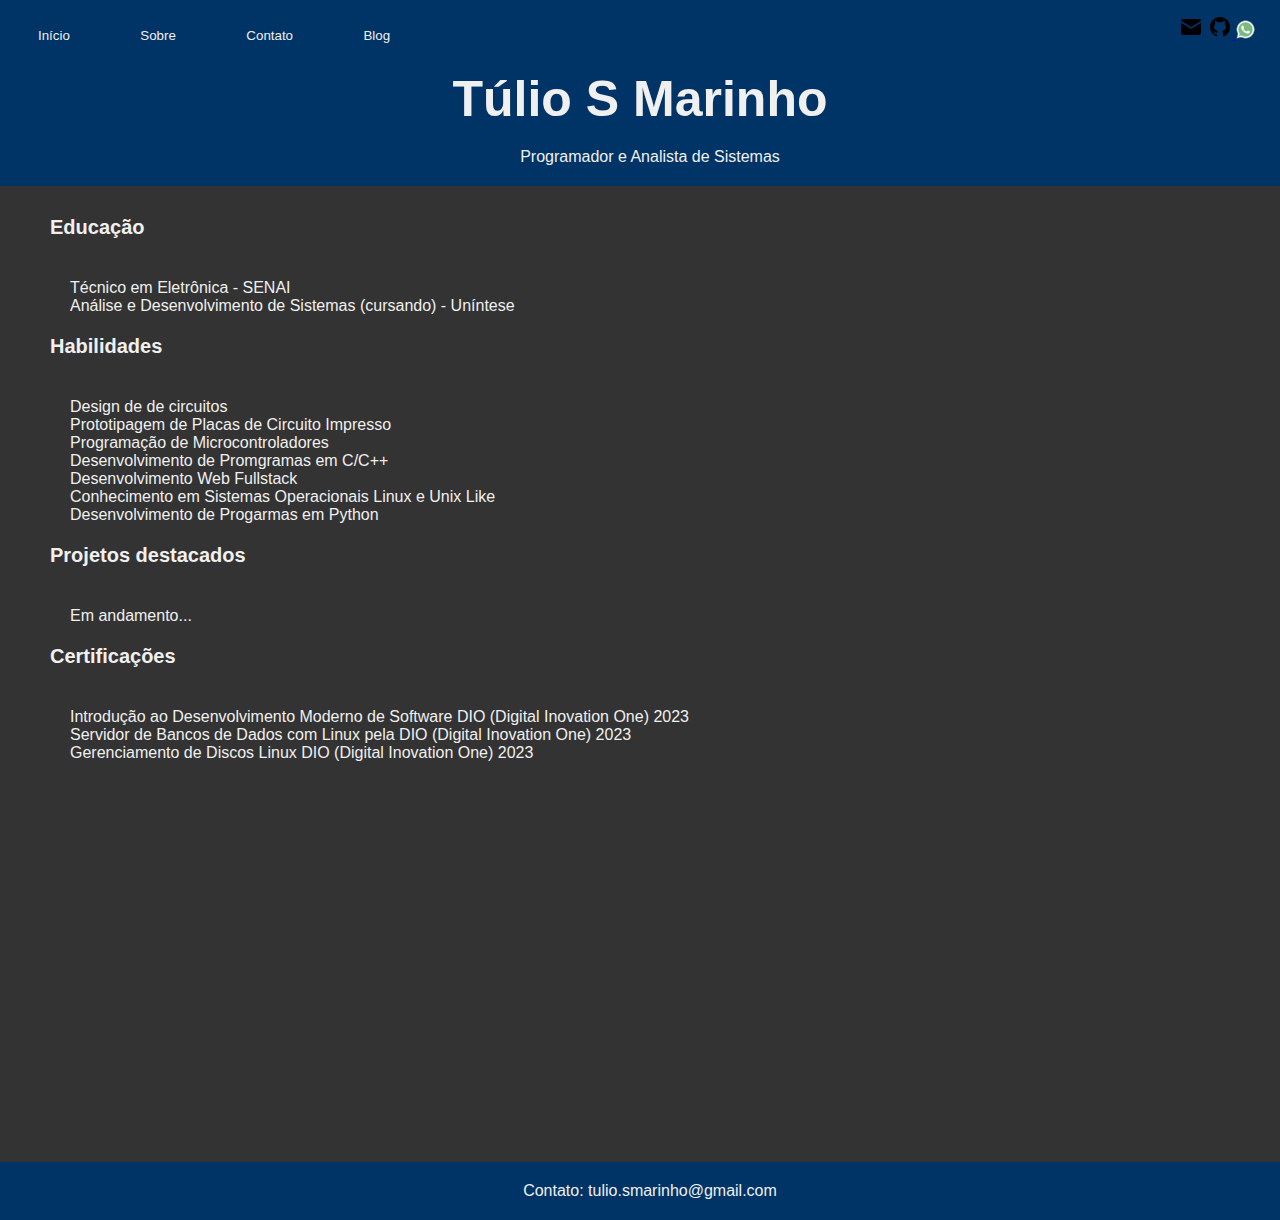
<file: index.html>
<!DOCTYPE html>
<html lang="pt_br">
<head>
    <meta charset="UTF-8">
    <meta name="viewport" content="width=device-width, initial-scale=1.0">
    <title>Túlio S Marinho - Desenvolvedor</title>
    <!-- Inclua seus estilos CSS aqui -->
    <link rel="stylesheet" href="styles.css">
</head>
<body>

    <!-- Seu conteúdo HTML vai aqui -->
    <header>
        <div  class="header">
            <nav>
                <div id="barra-nav" class="barra-nav">
                    <ul>
                        <li><button id="botao-nav1" class="botao-nav" onclick="window.location.href='index.html'"><a>Início</a></li></button>
                        <li><button id="botao-nav2" class="botao-nav" onclick="window.location.href='sobre.html'"><a>Sobre</a></li></button>
                        <li><button id="botao-nav3" class="botao-nav" onclick="window.location.href='contato.html'"><a>Contato</a></li></button>
                        <li><button id="botao-nav4" class="botao-nav" onclick="window.location.href='blog.html'">Blog</button></li>
                        <div id="barra-ico" class="barra-ico">
                            <img src="Images/icons8-email-24.png" alt="Ícone github">
                            <a href="https://github.com/Marinho-Devel" target="_blank"> 
                            <img src="Images/icons8-github-24.png" alt="Ícone ">
                            </a>
                            <img src="Images/icons8-whatsapp-19.png" alt="Descrição da imagem 1">
                        </div>
                    </ul>
                </div>
            </nav>
            <div class="name"><h1>Túlio S Marinho</h1></div>
            <div class="subtitle"><p>Programador e Analista de Sistemas</p></div>
        </div>
    </header>

    <main>
        <div id="email-popup" class="email-popup">
            <div class="email-popup-content">
                <span class="close-button" onclick="fecharPopup()">×</span>
                <h2>Envie uma mensagem</h2>
                <form>
                    <label for="email">Seu e-mail:</label>
                    <input type="email" id="email" name="email" required>
                    <label for="mensagem">Sua mensagem:</label>
                    <textarea id="mensagem" name="mensagem" maxlength="300" required></textarea>
                    <button type="submit">Enviar</button>
                </form>
            </div>
        </div>
        
        <section>
            <h2>Educação</h2>
            <p>Técnico em Eletrônica - SENAI</p>
            <p>Análise e Desenvolvimento de Sistemas (cursando) - Uníntese</p>
        </section>
        <section>
            <h2>Habilidades</h2>
            <p>Design de de circuitos</p>
            <p>Prototipagem de Placas de Circuito Impresso</p>
            <p>Programação de Microcontroladores</p>
            <p>Desenvolvimento de Promgramas em C/C++</p>
            <p>Desenvolvimento Web Fullstack</p>
            <p>Conhecimento em Sistemas Operacionais Linux e Unix Like</p>
            <p>Desenvolvimento de Progarmas em Python</p>
        </section>
        <section>
            <!--><h2>Projetos destacados</h2>
            <p>Em andamento...</p><!-->
        </section>
        <section>
            <h2>Certificações</h2>
            <p>Introdução ao Desenvolvimento Moderno de Software DIO (Digital Inovation One) 2023</p>
            <p>Servidor de Bancos de Dados com Linux pela DIO (Digital Inovation One) 2023</p>
            <p>Gerenciamento de Discos Linux DIO (Digital Inovation One) 2023</p>
        </section>
    </main>
    <div class="footer">
        <p>Contato: tulio.smarinho@gmail.com</p>
    </div>
    <script src="script.js"></script>    
</body>
</html>
</file>
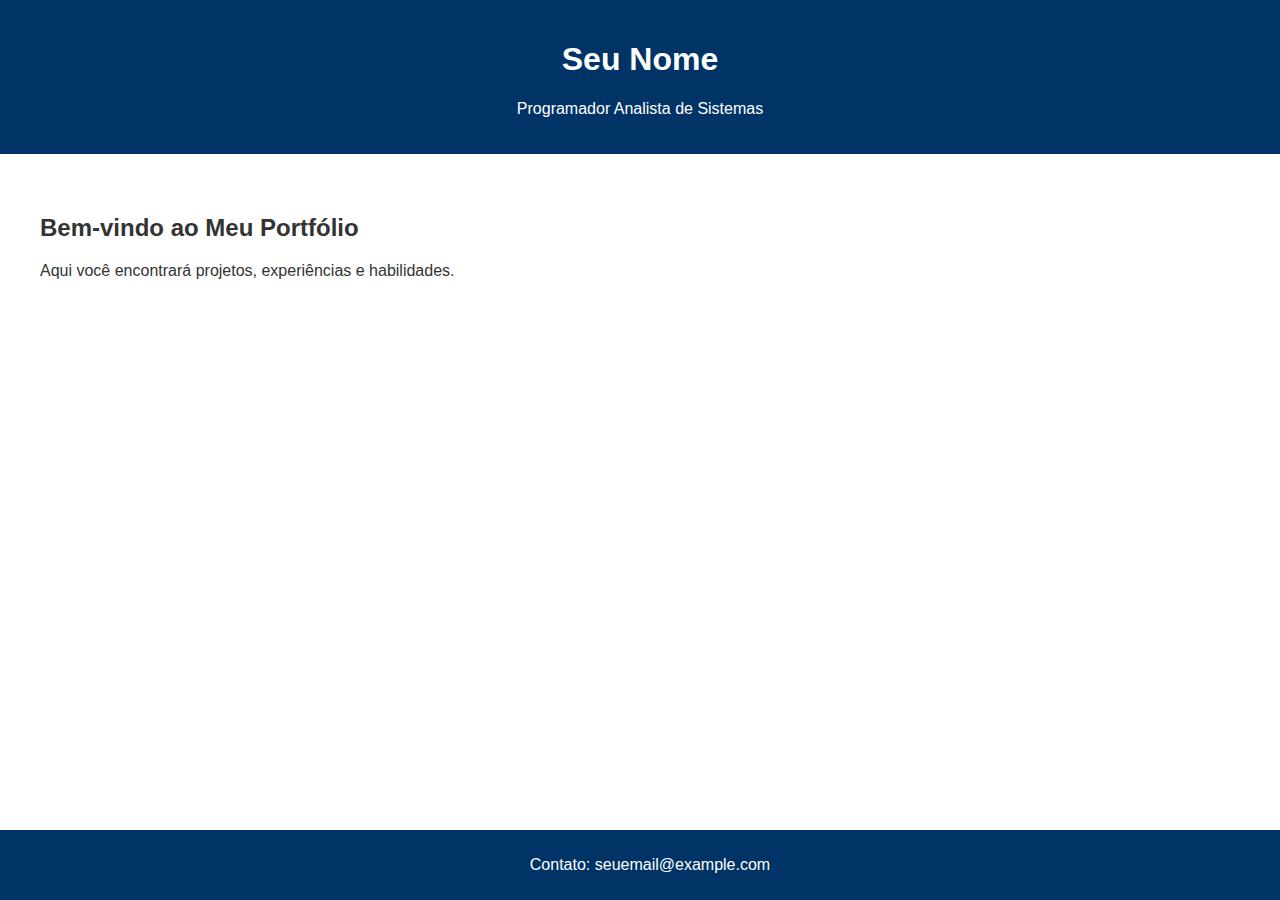
<file: atualization.html>
<!DOCTYPE html>
<html lang="pt">
<head>
<meta charset="UTF-8">
<meta name="viewport" content="width=device-width, initial-scale=1.0">
<title>Landing Page - Programador Analista de Sistemas</title>
<style>
  body {
    font-family: 'Arial', sans-serif;
    color: #333;
    margin: 0;
    padding: 0;
    background-color: #fff;
  }
  .header {
    background-color: #003366;
    color: #fff;
    padding: 20px;
    text-align: center;
  }
  .content {
    padding: 40px;
  }
  .footer {
    background-color: #003366;
    color: #fff;
    text-align: center;
    padding: 10px;
    position: fixed;
    bottom: 0;
    width: 100%;
  }
</style>
</head>
<body>
  <div class="header">
    <h1>Seu Nome</h1>
    <p>Programador Analista de Sistemas</p>
  </div>
  <div class="content">
    <h2>Bem-vindo ao Meu Portfólio</h2>
    <p>Aqui você encontrará projetos, experiências e habilidades.</p>
    <!-- Adicione mais conteúdo aqui -->
  </div>
  <div class="footer">
    <p>Contato: seuemail@example.com</p>
  </div>
</body>
</html>
</file>
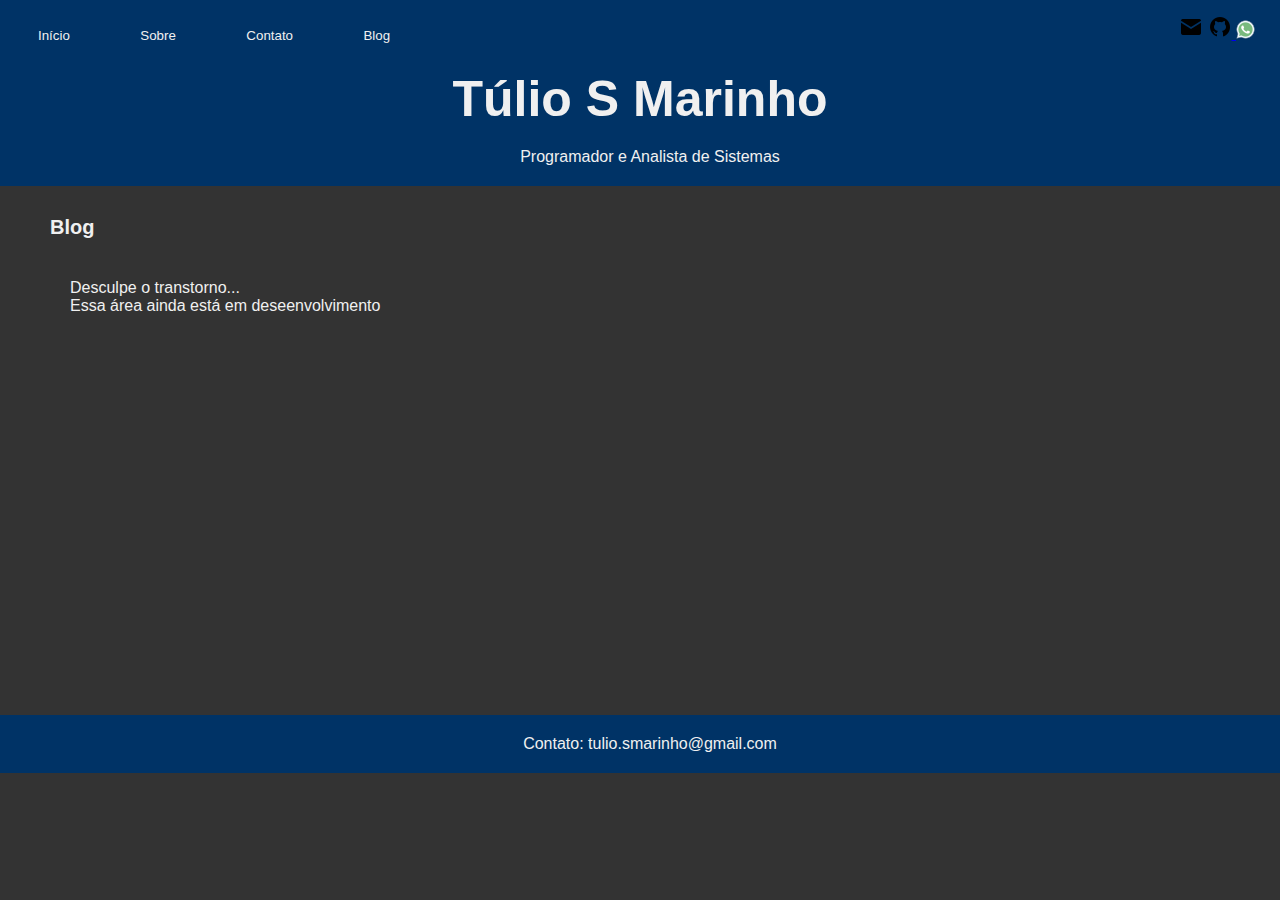
<file: blog.html>
<!DOCTYPE html>
<html lang="pt_br">
<head>
    <meta charset="UTF-8">
    <meta name="viewport" content="width=device-width, initial-scale=1.0">
    <title>Túlio S Marinho - Desenvolvedor</title>
    <!-- Inclua seus estilos CSS aqui -->
    <link rel="stylesheet" href="styles.css">
</head>
<body classid="inverter-cor">

    <!-- Seu conteúdo HTML vai aqui -->
    <header>
        <div  class="header">
            <nav>
                <div id="barra-nav" class="barra-nav">
                    <ul>
                        <li><button id="botao-nav1" class="botao-nav" onclick="window.location.href='index.html'"><a>Início</a></li></button>
                        <li><button id="botao-nav2" class="botao-nav" onclick="window.location.href='sobre.html'"><a>Sobre</a></li></button>
                        <li><button id="botao-nav3" class="botao-nav" onclick="window.location.href='contato.html'"><a>Contato</a></li></button>
                        <li><button id="botao-nav4" class="botao-nav" onclick="window.location.href='blog.html'">Blog</button></li>
                        <div id="barra-ico" class="barra-ico">
                            <img src="Images/icons8-email-24.png" alt="Ícone github">
                            <a href="https://github.com/Marinho-Devel" target="_blank"> 
                            <img src="Images/icons8-github-24.png" alt="Ícone ">
                            </a>
                            <img src="Images/icons8-whatsapp-19.png" alt="Descrição da imagem 1">
                        </div>
                    </ul>
                </div>
            </nav>
            <div class="name"><h1>Túlio S Marinho</h1></div>
            <div class="subtitle"><p>Programador e Analista de Sistemas</p></div>
        </div>
    </header>

    <main>
        <section>
            <h2>Blog</h2>
            <p>Desculpe o transtorno...</p>
            <p>Essa área ainda está em deseenvolvimento</p>
       </section>
    </main>
    <div class="footer">
        <p>Contato: tulio.smarinho@gmail.com</p>
    </div>

    <script src="script.js"></script>
</body>
</html>
</file>
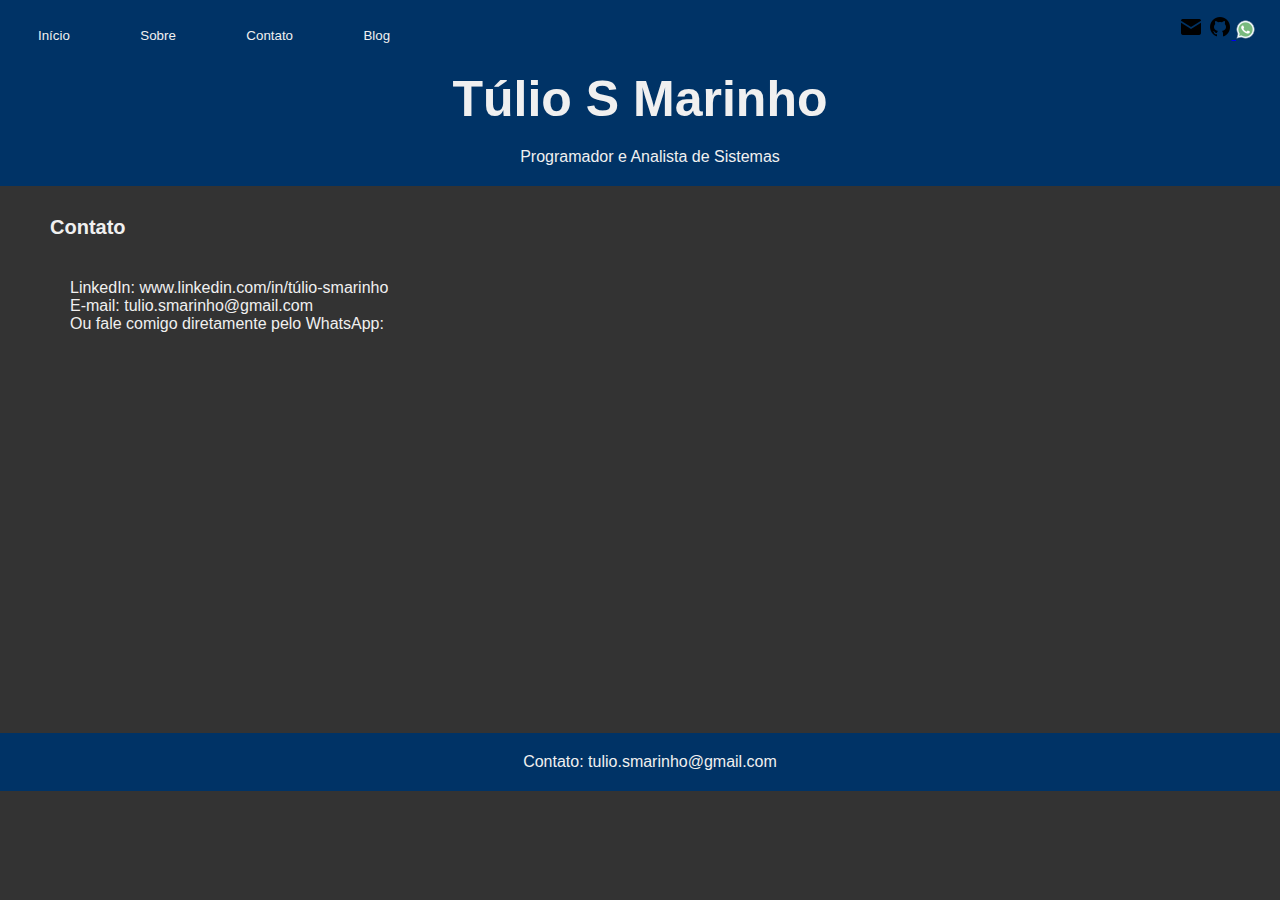
<file: contato.html>
<!DOCTYPE html>
<html lang="pt_br">
<head>
    <meta charset="UTF-8">
    <meta name="viewport" content="width=device-width, initial-scale=1.0">
    <title>Túlio S Marinho - Desenvolvedor</title>
    <!-- Inclua seus estilos CSS aqui -->
    <link rel="stylesheet" href="styles.css">
</head>
<body classid="inverter-cor">

    <!-- Seu conteúdo HTML vai aqui -->
    <header>
        <div  class="header">
            <nav>
                <div id="barra-nav" class="barra-nav">
                    <ul>
                        <li><button id="botao-nav1" class="botao-nav" onclick="window.location.href='index.html'"><a>Início</a></li></button>
                        <li><button id="botao-nav2" class="botao-nav" onclick="window.location.href='sobre.html'"><a>Sobre</a></li></button>
                        <li><button id="botao-nav3" class="botao-nav" onclick="window.location.href='contato.html'"><a>Contato</a></li></button>
                        <li><button id="botao-nav4" class="botao-nav" onclick="window.location.href='blog.html'">Blog</button></li>
                        <div id="barra-ico" class="barra-ico">
                            <img src="Images/icons8-email-24.png" alt="Ícone github">
                            <a href="https://github.com/Marinho-Devel" target="_blank"> 
                            <img src="Images/icons8-github-24.png" alt="Ícone ">
                            </a>
                            <img src="Images/icons8-whatsapp-19.png" alt="Descrição da imagem 1">
                        </div>
                    </ul>
                </div>
            </nav>
            <div class="name"><h1>Túlio S Marinho</h1></div>
            <div class="subtitle"><p>Programador e Analista de Sistemas</p></div>
        </div>
    </header>


    <main>
        <section id="contato">
            <h2>Contato</h2>
            <p>LinkedIn: www.linkedin.com/in/túlio-smarinho</p>
            <p>E-mail: tulio.smarinho@gmail.com</p>
            <p>Ou fale comigo diretamente pelo WhatsApp:</p>
        </section>    
    </main>
    <div class="footer">
        <p>Contato: tulio.smarinho@gmail.com</p>
    </div>
<script src="script.js"></script>
</body>
</html>
</file>
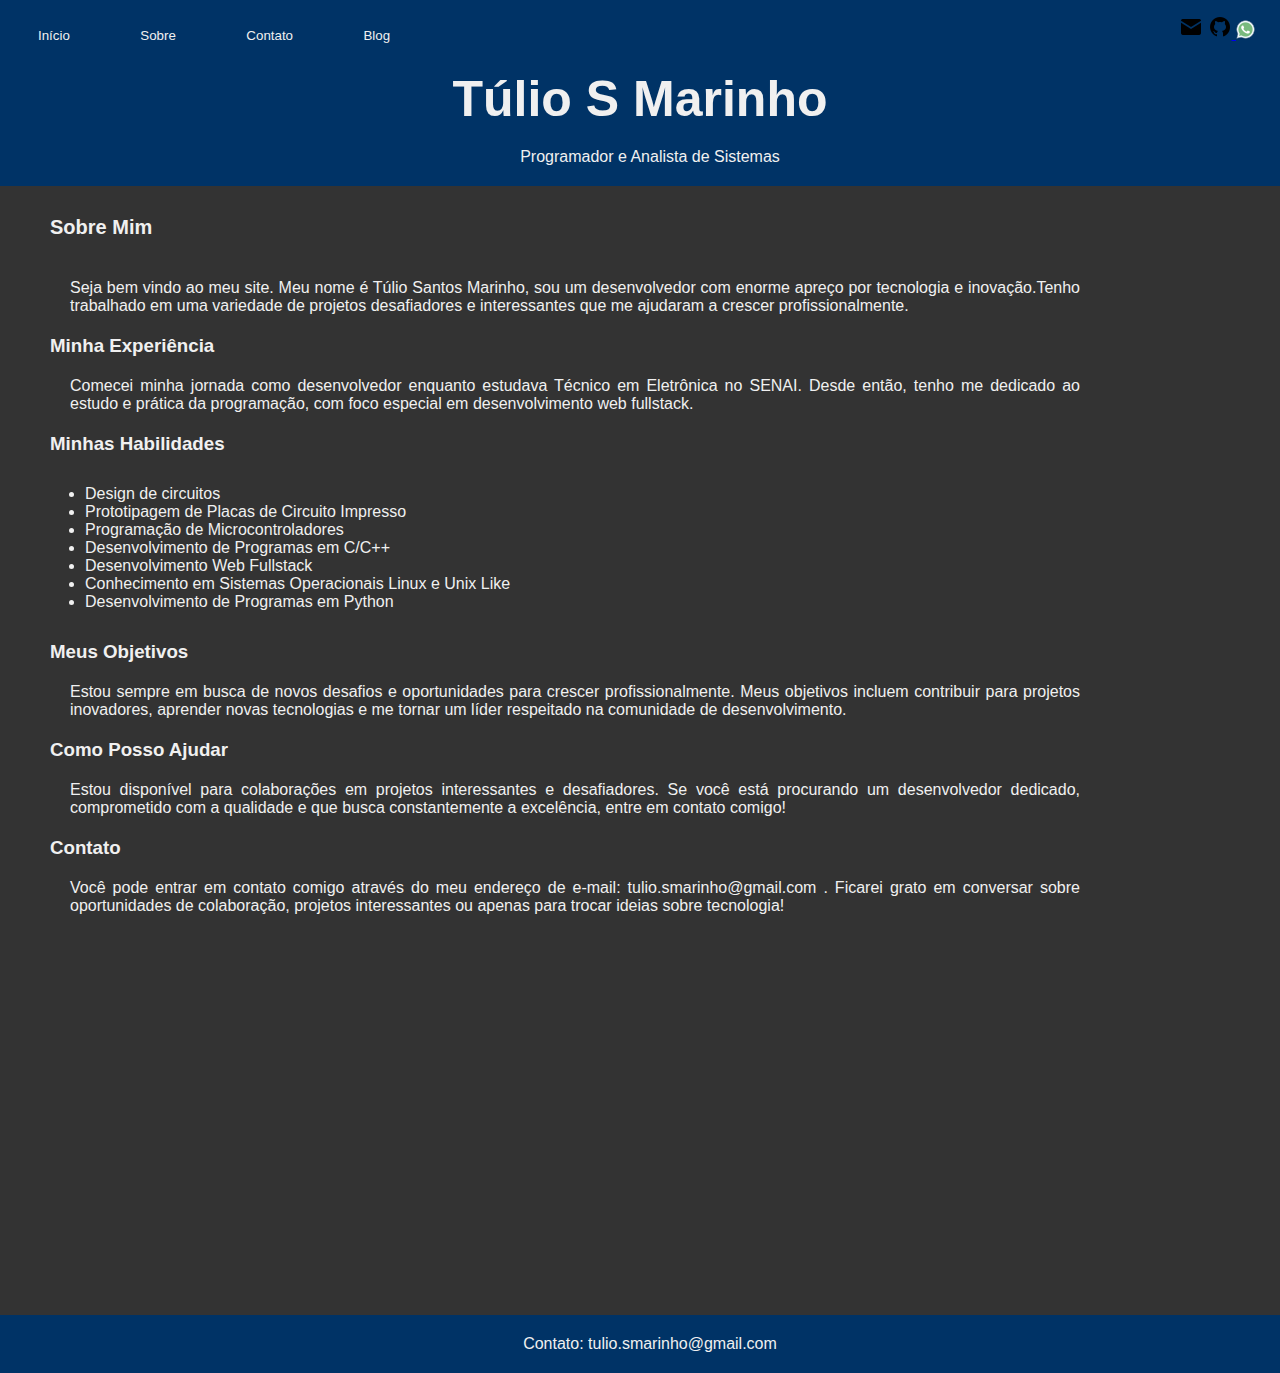
<file: sobre.html>
<!DOCTYPE html>
<html lang="pt_br">
<head>
    <meta charset="UTF-8">
    <meta name="viewport" content="width=device-width, initial-scale=1.0">
    <title>Túlio S Marinho - Desenvolvedor</title>
    <!-- Inclua seus estilos CSS aqui -->
    <link rel="stylesheet" href="styles.css">
</head>
<body class="inverter-cor">

    <!-- Seu conteúdo HTML vai aqui -->
    <header>
        <div  class="header">
            <nav>
                <div id="barra-nav" class="barra-nav">
                    <ul>
                        <li><button id="botao-nav1" class="botao-nav" onclick="window.location.href='index.html'"><a>Início</a></li></button>
                        <li><button id="botao-nav2" class="botao-nav" onclick="window.location.href='sobre.html'"><a>Sobre</a></li></button>
                        <li><button id="botao-nav3" class="botao-nav" onclick="window.location.href='contato.html'"><a>Contato</a></li></button>
                        <li><button id="botao-nav4" class="botao-nav" onclick="window.location.href='blog.html'">Blog</button></li>
                        <div id="barra-ico" class="barra-ico">
                            <img src="Images/icons8-email-24.png" alt="Ícone github">
                            <a href="https://github.com/Marinho-Devel" target="_blank"> 
                            <img src="Images/icons8-github-24.png" alt="Ícone ">
                            </a>
                            <img src="Images/icons8-whatsapp-19.png" alt="Descrição da imagem 1">
                        </div>
                    </ul>
                </div>
            </nav>
            <div class="name"><h1>Túlio S Marinho</h1></div>
            <div class="subtitle"><p>Programador e Analista de Sistemas</p></div>
        </div>
    </header>

    <main>
        <section id="sobre">
            <h2>Sobre Mim</h2>
            <p>Seja bem vindo ao meu site. Meu nome é Túlio Santos Marinho, sou um desenvolvedor com enorme apreço por tecnologia e inovação.Tenho trabalhado em uma variedade de projetos desafiadores e interessantes que me ajudaram a crescer profissionalmente.</p>
            <h3>Minha Experiência</h3>
            <p>Comecei minha jornada como desenvolvedor enquanto estudava Técnico em Eletrônica no SENAI. Desde então, tenho me dedicado ao estudo e prática da programação, com foco especial em desenvolvimento web fullstack.</p>            
            <h3>Minhas Habilidades</h3>
            <div class="lista">
                <ul>
                    <li>Design de circuitos</li>
                    <li>Prototipagem de Placas de Circuito Impresso</li>
                    <li>Programação de Microcontroladores</li>
                    <li>Desenvolvimento de Programas em C/C++</li>
                    <li>Desenvolvimento Web Fullstack</li>
                    <li>Conhecimento em Sistemas Operacionais Linux e Unix Like</li>
                    <li>Desenvolvimento de Programas em Python</li>
                </ul>
            </div>
            <h3>Meus Objetivos</h3>
            <p>Estou sempre em busca de novos desafios e oportunidades para crescer profissionalmente. Meus objetivos incluem contribuir para projetos inovadores, aprender novas tecnologias e me tornar um líder respeitado na comunidade de desenvolvimento.</p>
            <h3>Como Posso Ajudar</h3>
            <p>Estou disponível para colaborações em projetos interessantes e desafiadores. Se você está procurando um desenvolvedor dedicado, comprometido com a qualidade e que busca constantemente a excelência, entre em contato comigo!</p>    
            <h3>Contato</h3>
            <p>Você pode entrar em contato comigo através do meu endereço de e-mail: tulio.smarinho@gmail.com . Ficarei grato em conversar sobre oportunidades de colaboração, projetos interessantes ou apenas para trocar ideias sobre tecnologia!</p>
        </section>    
    </main>

    <div class="footer">
        <p>Contato: tulio.smarinho@gmail.com</p>
    </div>
    <script src="script.js"></script>
</body>
</html>
</file>
<file: styles.css>
/* Reset CSS */
* {
    margin: 0;
    padding: 0;
    box-sizing: border-box;
}

.barra-ico {
    text-align: right;
    float: right;
    margin-right: 10px;
    text-decoration: none;
}

.barra-ico:hover {
    cursor: pointer;
}

.barra-nav{
    
    position: fixed;
    color: #f0f0f0;
    max-width: 100%;
    width: 100%;
    margin: 0px;
    padding: 0px;
    top: 0px;
    background-color: #003366;
    z-index: 999;
}

body {
    font-family: Arial, sans-serif;
    font-size: 16px;
    background-color: #333;
    width: 100%;
    max-width: 100%;
    padding: 0;
    margin-bottom: 0px;
    
}

#botao-inverter-cores {
    position: top;
    top: 0px; /* Ajuste da distância do topo */
    right: 0px; /* Ajuste da distância da direita */
    z-index: 999; /* Garante que o botão tenha prioridade visual */
    padding: 10px 15px;
    background-color: #003366;
    color: #f0f0f0;
    border: 3px solid #003366;
    clip-path: polygon(0% 0%, 100% 0%, 100% 100%, 20% 100%, 0% 40%); /* Cria o chanfro */
    cursor: pointer;
    transition: border 0.3s ease; /* Adiciona uma transição suave */
    border: clip-path polygon(0% 0%, 100% 0%, 100% 100%, 20% 100%, 0% 40%); /* Cria o chanfro */

}


#botao-inverter-cores:hover{
    border: 3px solid #f0f0f0;
    border: clip-path polygon(0% 0%, 100% 0%, 100% 100%, 20% 100%, 0% 40%); /* Cria o chanfro */


}

.botao-nav {

    border: 3px solid #003366;
    transition: border 0.3s ease-in;
    padding: 10px 20px;
    background-color: #003366;
    color: #f0f0f0;
    text-decoration: none;
    outline: none;
    cursor: pointer;
    text-align: left;

}

.botao-nav a {
    outline: none;

}

.botao-nav:hover {
    border: 3px solid #f0f0f0;
    color:#f0f0f0;

}

.botao-nav:hover a {
    color: #f0f0f0; /* Define a cor do texto para branco quando o cursor está sobre o botão */
}


.footer {
    margin-top: 400px;
    left: 0;
    right: 0;
    z-index: 999;
    background-color: #003366;
    color: #f0f0f0;
    padding: 20px;
    text-align: center;
}


header {
    background-color: #003366;
    color: #f0f0f0;
    margin-top: 70px;
    outline: none
}

header h1 {
    font-size: 50px;
    color: #f0f0f0;
}

header nav ul {
    list-style-type: none;
    text-decoration: none;
    padding: 15px;
}

header nav ul li {
    display: inline;
    margin-right: 20px;
}

header nav ul li a {
    text-decoration: none;
    color: #f0f0f0;
    
}

.lista {
    padding: 10px;
    margin-left: 25px;
    text-align: justify;

}

main {
    margin-left: 50px;
    margin-right: 200px;
    margin-top: 30px;
    text-align: justify;
    color:#f0f0f0;
    background-color: #333;
    padding: button;
}

.name {
    padding: 0px;
    z-index: 999;
    text-align: center;

}

nav {

    color: #f0f0f0;
    background-color: #003366;
}

h1 {
    margin-top: 7px;
    margin-bottom: 20px;
}

h2 {
    font-size: 20px;
    margin-bottom: 40px;

}

h3 {
    margin-top: 20px;
    margin-bottom: 20px;
}

p {
    margin-left: 20px;
}

section {
    margin-bottom: 20px;
    border-right: #f0f0f0;
    border-bottom: #f0f0f0;
}

.subtitle {
    padding-bottom: 20px;
    text-align: center;
}
.email-popup {
    display: none;
    position: fixed;
    top: 50%;
    right: 20px;
    transform: translateY(-50%);
    background-color: #fff;
    border: 1px solid #ccc;
    padding: 20px;
    width: 300px;
}

.email-popup-content {
    text-align: center;
}

.close-button {
    position: absolute;
    top: 5px;
    right: 10px;
    cursor: pointer;
}

textarea {
    height: 100px;
    width: 100%;
    resize: none;
}
</file>
